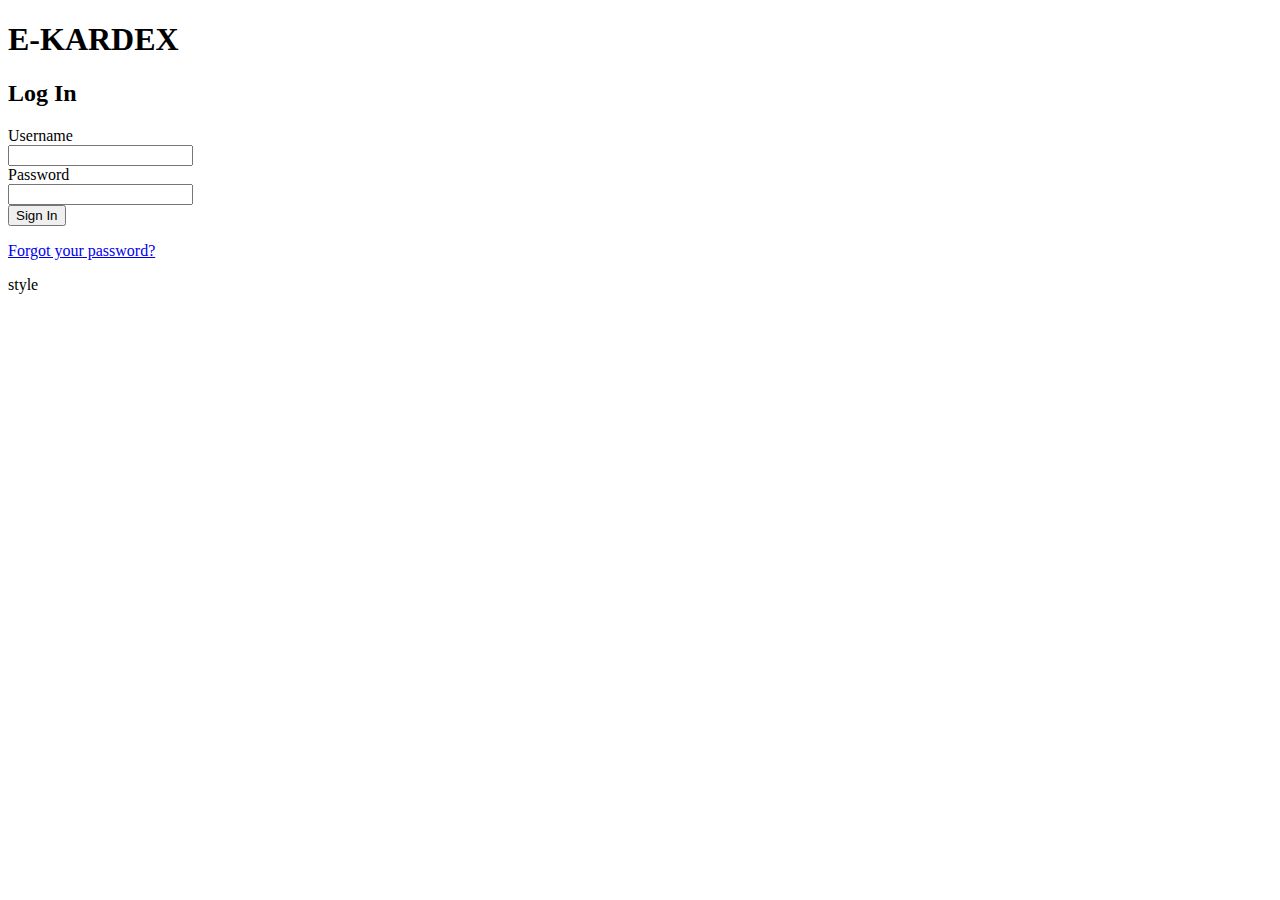
<file: src/main/resources/templates/index.html>
<!DOCTYPE html>
<html lang="en">

<head>
	<meta charset="utf-8">
	<title>e-kardex sistema de fichas </title>

	<!-- Google Fonts -->
	<link href='https://fonts.googleapis.com/css?family=Roboto+Slab:400,100,300,700|Lato:400,100,300,700,900' rel='stylesheet' type='text/css'>

	<!-- Custom Stylesheet -->
	<link rel="stylesheet" th:href="@{/css/main.css}"/>

	<script src="https://ajax.googleapis.com/ajax/libs/jquery/2.1.4/jquery.min.js"></script>
	
</head>

<body>
	<div class="container">
		<div class="top">
			<h1 id="title" class="hidden"><span id="logo">E-KARDEX</span></h1>
		</div>
		<div class="login-box animated fadeInUp">
			<div class="box-header">
				<h2>Log In</h2>
			</div>
			<label for="username">Username</label>
			<br/>
			<input type="text" id="username">
			<br/>
			<label for="password">Password</label>
			<br/>
			<input type="password" id="password">
			<br/>
			<button type="submit">Sign In</button>
			<br/>
			<a href="#"><p class="small">Forgot your password?</p></a>
		</div>
	</div>
</body>

style

</html>
</file>
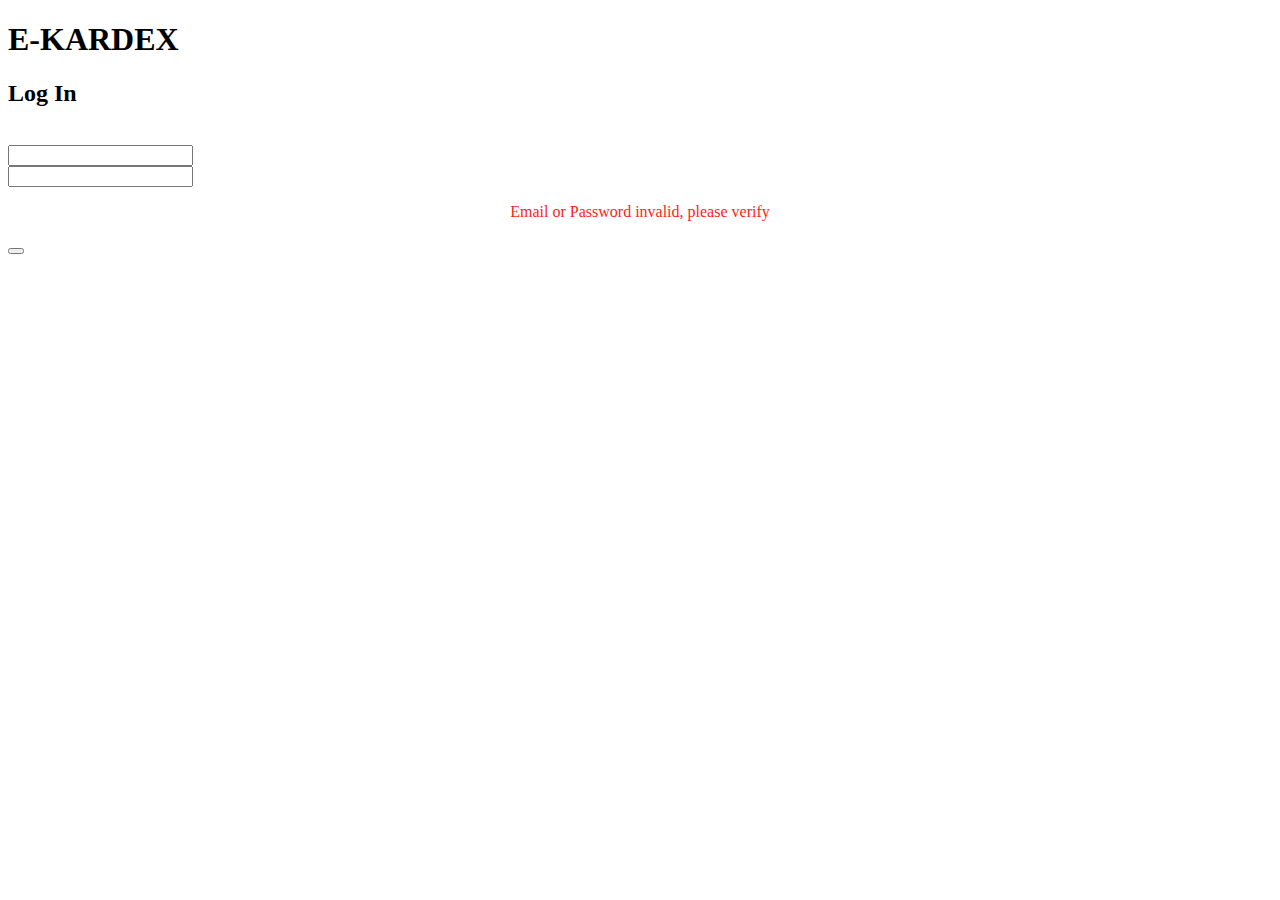
<file: src/main/resources/templates/login.html>
<!DOCTYPE html>
<html lang="en">
<head>
	<meta charset="utf-8" />
	<title>e-kardex sistema de fichas </title>
	<!-- Google Fonts -->
	<link href='https://fonts.googleapis.com/css?family=Roboto+Slab:400,100,300,700|Lato:400,100,300,700,900' rel='stylesheet'
	    type='text/css'>
	<!-- Custom Stylesheet -->
	<link rel="stylesheet" th:href="@{/css/main.css}" />
	<script src="https://ajax.googleapis.com/ajax/libs/jquery/2.1.4/jquery.min.js"></script>
</head>
<body>
	<div class="container">
		<div class="top">
			<h1 id="title" class="hidden">
				<span id="logo">E-KARDEX</span>
			</h1>
		</div>
		<div class="login-box animated fadeInUp">
			<div class="box-header">
				<h2>Log In</h2>
			</div>
			<form th:action="@{/login}" method="POST" class="form-signin">
				<h3 class="form-signin-heading" th:text="Welcome"></h3>
				<br/>
				<input type="text" id="email" name="email" th:placeholder="Email" class="form-control" />
				<br/>
				<input type="password" th:placeholder="Password" id="password" name="password" class="form-control" />
				<br />
				<div align="center" th:if="${param.error}">
					<p style="font-size: 20; color: #FF1C19;">Email or Password invalid, please verify</p>
				</div>
				<button class="btn btn-lg btn-primary btn-block" name="Submit" value="Login" type="Submit" th:text="Login"></button>
			</form>
		</div>
	</div>
</body>
</htm>
</file>
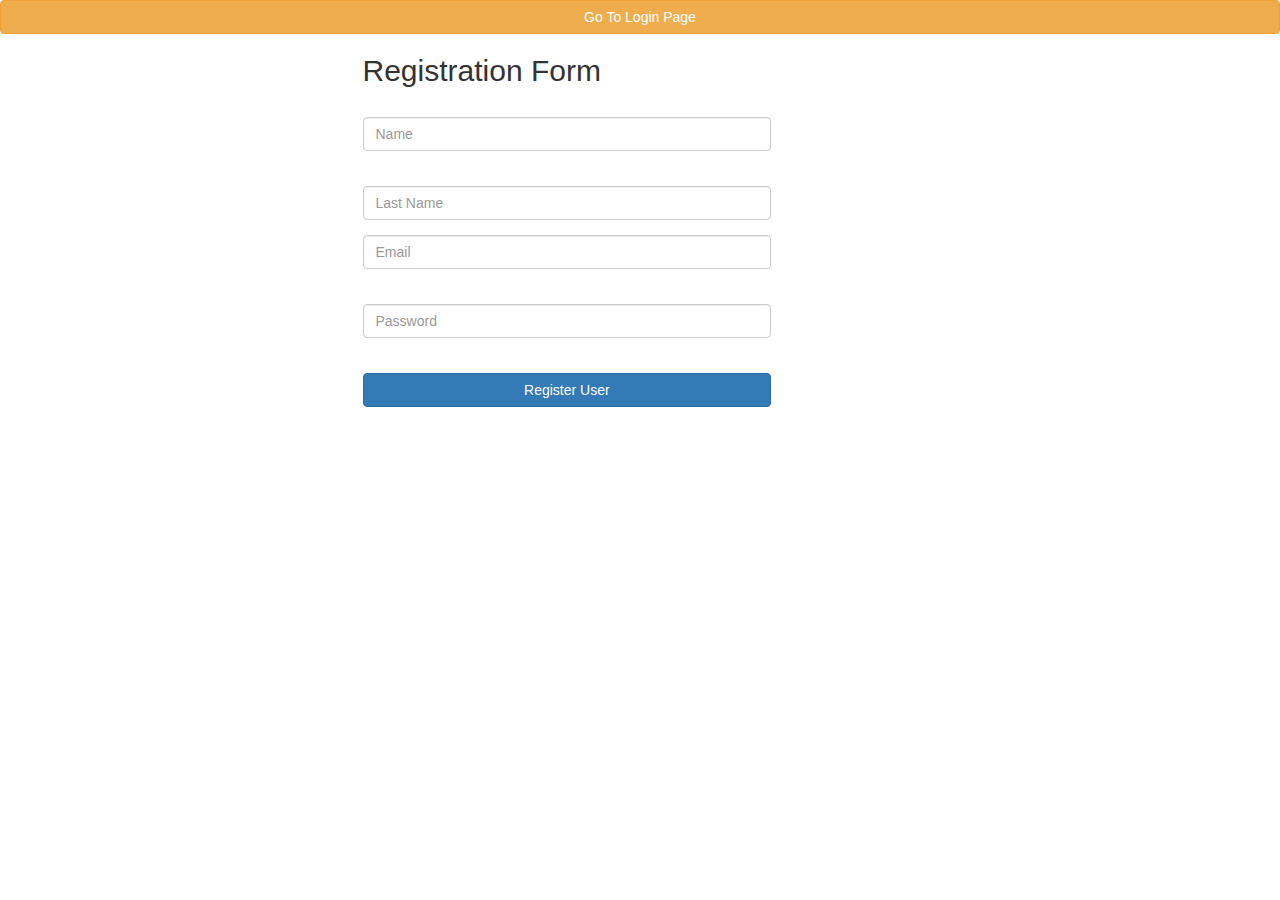
<file: src/main/resources/templates/registration.html>
<!DOCTYPE html>
<html lang="en" xmlns="http://www.w3.org/1999/xhtml" xmlns:th="http://www.thymeleaf.org">
<head>
	<title>Registration Form</title>
	<link rel="stylesheet" type="text/css" th:href="@{/css/registration.css}" />
	<link rel="stylesheet" href="https://maxcdn.bootstrapcdn.com/bootstrap/3.3.7/css/bootstrap.min.css">
	<script src="https://ajax.googleapis.com/ajax/libs/jquery/3.1.1/jquery.min.js"></script>
	<script src="https://maxcdn.bootstrapcdn.com/bootstrap/3.3.7/js/bootstrap.min.js"></script>
</head>
<body>
	<form th:action="@{/}" method="get">
		<button class="btn btn-md btn-warning btn-block" type="Submit">Go To Login Page</button>
	</form>
	<div class="container">
		<div class="row">
			<div class="col-md-6 col-md-offset-3">
				<form autocomplete="off" action="#" th:action="@{/registration}" th:object="${user}" method="post" class="form-horizontal"
				    role="form">
					<h2>Registration Form</h2>
					<div class="form-group">
						<div class="col-sm-9">
							<label th:if="${#fields.hasErrors('name')}" th:errors="*{name}" class="validation-message"></label>
							<input type="text" th:field="*{name}" placeholder="Name" class="form-control" />
						</div>
					</div>
					<div class="form-group">
						<div class="col-sm-9">
							<label th:if="${#fields.hasErrors('lastName')}" th:errors="*{lastName}" class="validation-message"></label>
							<input type="text" th:field="*{lastName}" placeholder="Last Name" class="form-control" />
						</div>
					</div>
					<div class="form-group">
						<div class="col-sm-9">
							<input type="text" th:field="*{email}" placeholder="Email" class="form-control" />
							<label th:if="${#fields.hasErrors('email')}" th:errors="*{email}" class="validation-message"></label>
						</div>
					</div>
					<div class="form-group">
						<div class="col-sm-9">
							<input type="password" th:field="*{password}" placeholder="Password" class="form-control" />
							<label th:if="${#fields.hasErrors('password')}" th:errors="*{password}" class="validation-message"></label>
						</div>
					</div>
					<div class="form-group">
						<div class="col-sm-9">
							<button type="submit" class="btn btn-primary btn-block">Register User</button>
						</div>
					</div>
					<span th:utext="${successMessage}"></span>
				</form>
			</div>
		</div>
	</div>
</body>
</html>
</file>
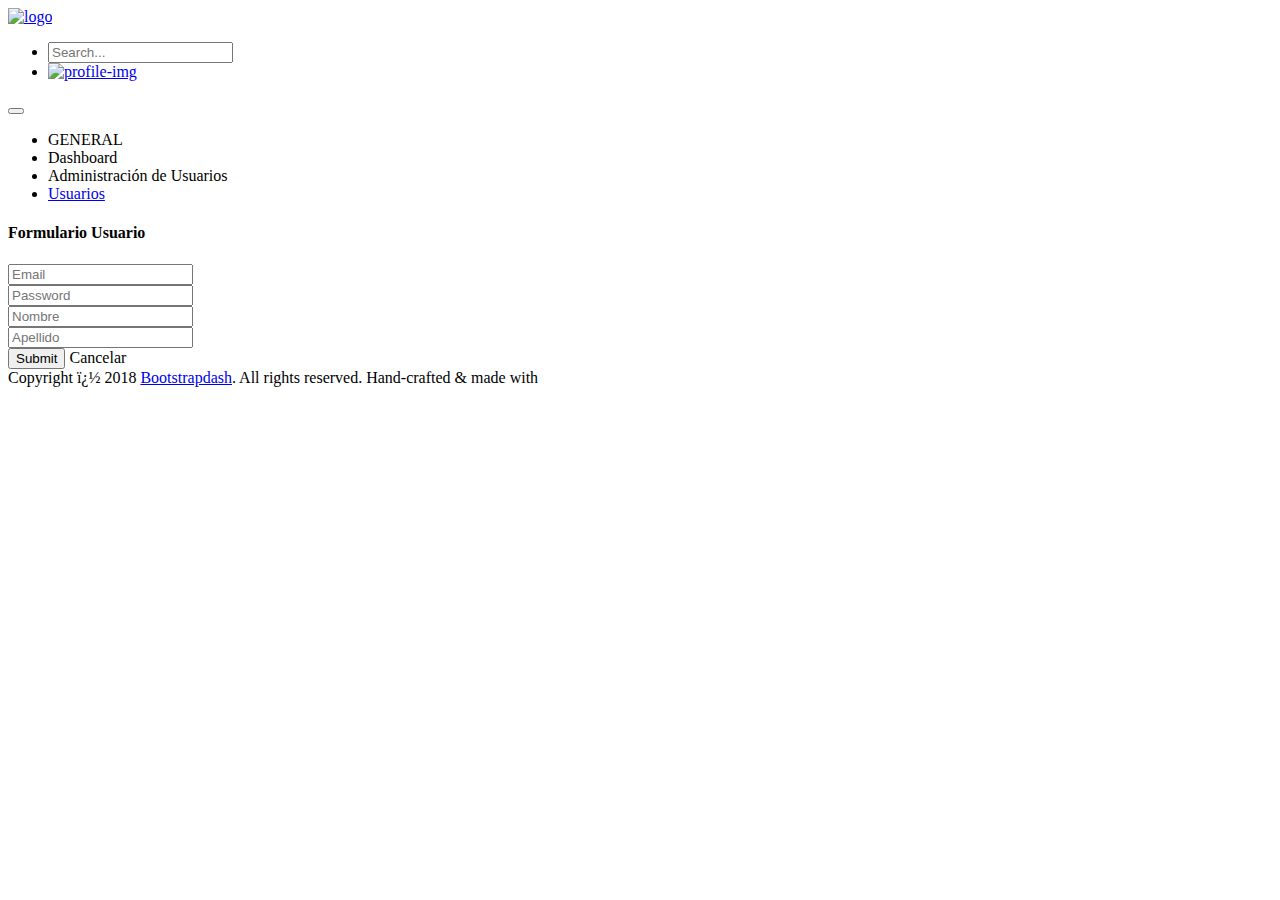
<file: src/main/resources/templates/admin/userform.html>
<!DOCTYPE html>
<html>
<head>
  <meta charset="utf-8">
  <title>Insert title here</title>
  <!-- inject:css -->
  <link rel="stylesheet" th:href="@{/admin/css/style.min.css}">
</head>

<body>
  <body>
    <div class="container-scroller">
      <!-- partial:partials/_navbar.html -->
      <nav class="navbar col-lg-12 col-12 p-0 fixed-top d-flex flex-row">
        <div class="text-center navbar-brand-wrapper">
          <a class="navbar-brand brand-logo" href="#">
            <img th:src="@{/img/ficha-medica-icon1.jpg}" alt="logo">
          </a>
        </div>
        <!-- Search -->
        <div class="navbar-menu-wrapper d-flex align-items-center">
          <p class="page-name d-none d-lg-block"></p>
          <ul class="navbar-nav ml-lg-auto">
            <li class="nav-item">
              <form class="mt-2 mt-md-0 d-none d-lg-block search-input">
                <div class="input-group">
                  <span class="input-group-addon d-flex align-items-center">
                    <i class="icon-magnifier icons"></i>
                  </span>
                  <input type="text" class="form-control" placeholder="Search...">
                </div>
              </form>
            </li>
            <li class="nav-item d-none d-sm-block profile-img">
              <a class="nav-link profile-image" href="#">
                <img th:src="@{/img/face1.jpg}" alt="profile-img">
                <span class="online-status online bg-success"></span>
              </a>
            </li>
          </ul>
          <button class="navbar-toggler navbar-toggler-right d-lg-none align-self-center ml-auto" type="button" data-toggle="offcanvas">
            <span class="icon-menu icons"></span>
          </button>
        </div>
      </nav>
      <!-- partial -->
      <div class="container-fluid page-body-wrapper">
        <div class="row row-offcanvas row-offcanvas-right">
          <!-- partial:partials/_sidebar.html -->
          <nav class="sidebar sidebar-offcanvas" id="sidebar">
            <ul class="nav">
              <li class="nav-item nav-category">
                <span class="nav-link">GENERAL</span>
              </li>
              <li class="nav-item">
                <a class="nav-link" th:href="@{/admin/home}">
                  <span class="menu-title">Dashboard</span>
                  <i class="icon-speedometer menu-icon"></i>
                </a>
              </li>
              <li class="nav-item nav-category">
                <span class="nav-link">Administración de Usuarios</span>
              </li>
              <li class="nav-item">
                <a class="nav-link" data-toggle="collapse" href="#" aria-expanded="false" aria-controls="ui-basic">
                  <span class="menu-title">Usuarios</span>
                  <i class="icon-layers menu-icon"></i>
                </a>
              </li>
            </ul>
          </nav>
          <!-- partial -->
          <div class="content-wrapper">
            <div class="row">
              <div class="col-lg-12 grid-margin">
                <div class="card">
                  <div class="card-body">
                    <div class="card-body">
                      <h4 class="card-title">Formulario Usuario</h4>
                      <p class="card-description">
                      </p>
                      <form th:action="@{/users/adduser}" th:object="${userModel}" class="forms-sample" method="POST">
                      <input type="hidden" th:field="*{id}">
                        <div class="form-group">
                          <input type="text" class="form-control" placeholder="Email" th:field="*{email}" th:value="${email}">
                        </div>
                        <div class="form-group">
                          <input type="text" class="form-control" placeholder="Password" th:field="*{password}" th:value="${password}">
                        </div>
                        <div class="form-group">
                          <input type="text" class="form-control" placeholder="Nombre" th:field="*{name}" th:value="${name}">
                        </div>
                        <div class="form-group">
                          <input type="text" class="form-control" placeholder="Apellido" th:field="*{lastName}" th:value="${lastName}">
                        </div>
                        <button type="submit" class="btn btn-success mr-2">Submit</button>
                        <a class="btn" th:href="@{/users/cancel}">Cancelar</a>
                      </form>
                    </div>
                  </div>
                </div>
              </div>
            </div>
            <!-- ROW ENDS -->
          </div>
          <!-- content-wrapper ends -->
          <!-- partial:partials/_footer.html -->
          <footer class="footer">
            <div class="container-fluid clearfix">
              <span class="text-muted d-block text-center text-sm-left d-sm-inline-block">Copyright ï¿½ 2018
                <a href="#" target="_blank">Bootstrapdash</a>. All rights reserved.</span>
              <span class="float-none float-sm-right d-block mt-1 mt-sm-0 text-center">Hand-crafted & made with
                <i class="mdi mdi-heart text-danger"></i>
              </span>
            </div>
          </footer>
          <!-- partial -->
        </div>
        <!-- row-offcanvas ends -->
      </div>
      <!-- page-body-wrapper ends -->
    </div>
  </body>
</html>
</file>
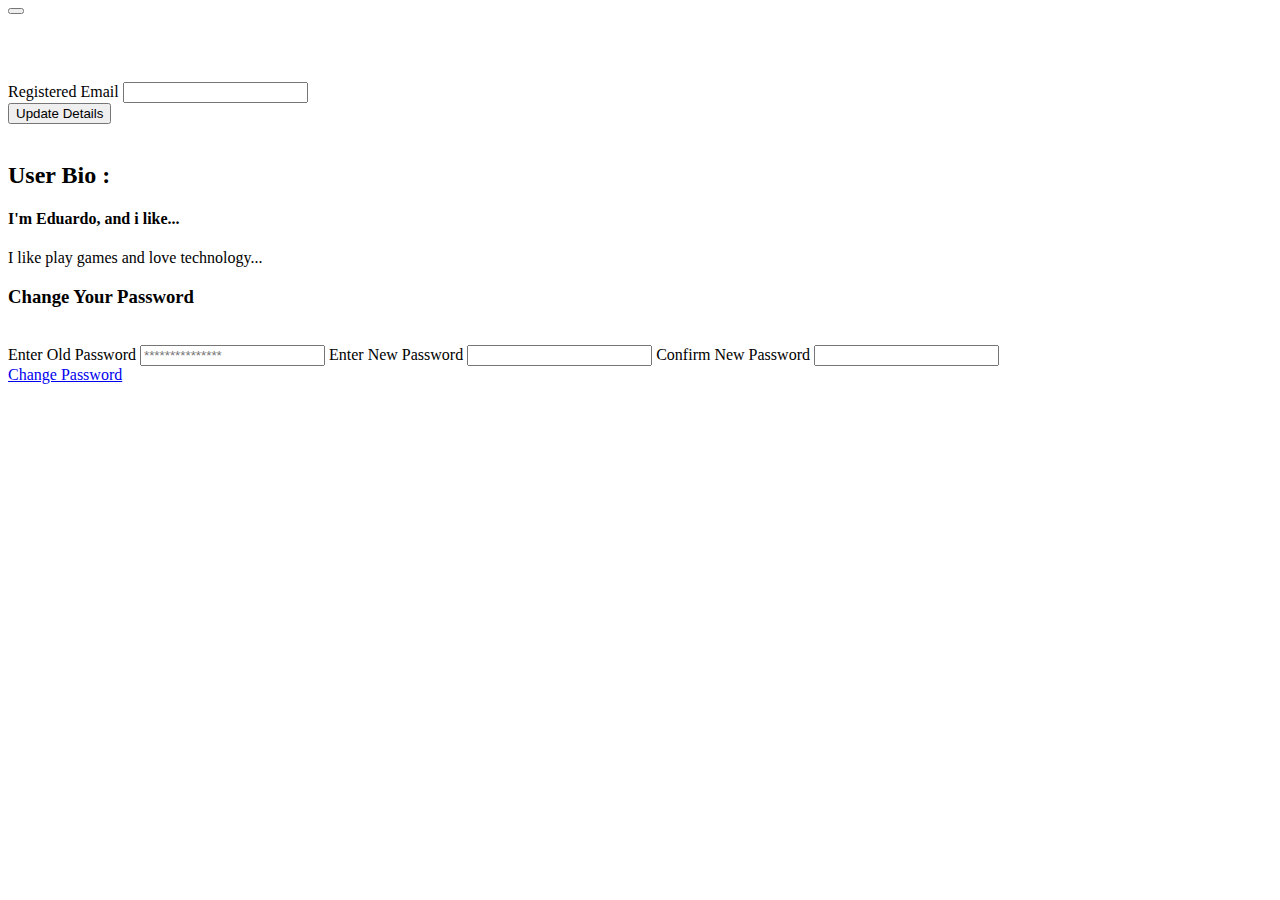
<file: src/main/resources/templates/profile/user.html>
<html>
<head>
    <meta charset="utf-8" />
    <meta name="viewport" content="width=device-width, initial-scale=1, maximum-scale=1" />
    <meta name="description" content="" />
    <meta name="author" content="" />
    <!--[if IE]>
        <meta http-equiv="X-UA-Compatible" content="IE=edge,chrome=1">
        <![endif]-->
    <title>Bootstrap user profile template</title>
    <!-- BOOTSTRAP STYLE SHEET -->
    <link th:href="@{/profile/assets/css/bootstrap.css}" rel="stylesheet" />
    <!-- FONT-AWESOME STYLE SHEET FOR BEAUTIFUL ICONS -->
    <link th:href="@{/profile/assets/css/font-awesome.css}" rel="stylesheet" />
     <!-- CUSTOM STYLE CSS -->
    <style type="text/css">
               .btn-social {
            color: white;
            opacity: 0.8;
        }

            .btn-social:hover {
                color: white;
                opacity: 1;
                text-decoration: none;
            }

        .btn-facebook {
            background-color: #3b5998;
        }

        .btn-twitter {
            background-color: #00aced;
        }

        .btn-linkedin {
            background-color: #0e76a8;
        }

        .btn-google {
            background-color: #c32f10;
        }
    </style>
</head>
<body>
    <div class="navbar navbar-default navbar-static-top">
        <div class="container">
            <div class="navbar-header">
                <button type="button" class="navbar-toggle" data-toggle="collapse" data-target=".navbar-collapse">
                    <span class="icon-bar"></span>
                    <span class="icon-bar"></span>
                    <span class="icon-bar"></span>
                </button>
                <a class="navbar-brand" th:text="${nav_userName}"></a>
            </div>


        </div>
    </div>
    <!-- NAVBAR CODE END -->


    <div class="container">
        <section style="padding-bottom: 50px; padding-top: 50px;">
            <div class="row">
            <form autocomplete="off" action="#" th:action="@{/profile/user}"
					th:object="${user}" method="post" class="form-horizontal"
					role="form">
               <div class="col-md-4">
                   <img th:src="@{/profile/assets/img/250x250.png}" class="img-rounded img-responsive" />
                   <br />

                   <label th:text="${userName}"></label>
                     <br>
                   <label>Registered Email</label>
                   <input type="text" th:text="${email}" class="form-control" th:placeholder="${userEmail}" th:value="${param.q}">
                   <br>
                   <button type="submit" class="btn btn-success">Update Details</button>
                   <br /><br/>
               </div>
               </form>
                <div class="col-md-8">
                    <div class="alert alert-info">
                        <h2>User Bio : </h2>
                        <h4>I'm Eduardo, and i like... </h4>
                        <p>
                            I like play games and love technology... 
                        </p>
                    </div>
                    <div class="form-group col-md-8">
                        <h3>Change Your Password</h3>
                        <br />
                        <label>Enter Old Password</label>
                        <input type="password" class="form-control" placeholder="***************">
                        <label>Enter New Password</label>
                        <input type="password" class="form-control">
                        <label>Confirm New Password</label>
                        <input type="password" class="form-control" />
                        <br>
                        <a href="#" class="btn btn-warning">Change Password</a>
                    </div>
                </div>
            </div>
            <!-- ROW END -->


        </section>
        <!-- SECTION END -->
    </div>
    <!-- CONATINER END -->

    <!-- REQUIRED SCRIPTS FILES -->
    <!-- CORE JQUERY FILE -->
    <script th:src="@{/profile/assets/js/jquery-1.11.1.js}"></script>
    <!-- REQUIRED BOOTSTRAP SCRIPTS -->
    <script th:src="@{/profile/assets/js/bootstrap.js}"></script>
</body>

</html>
</file>
